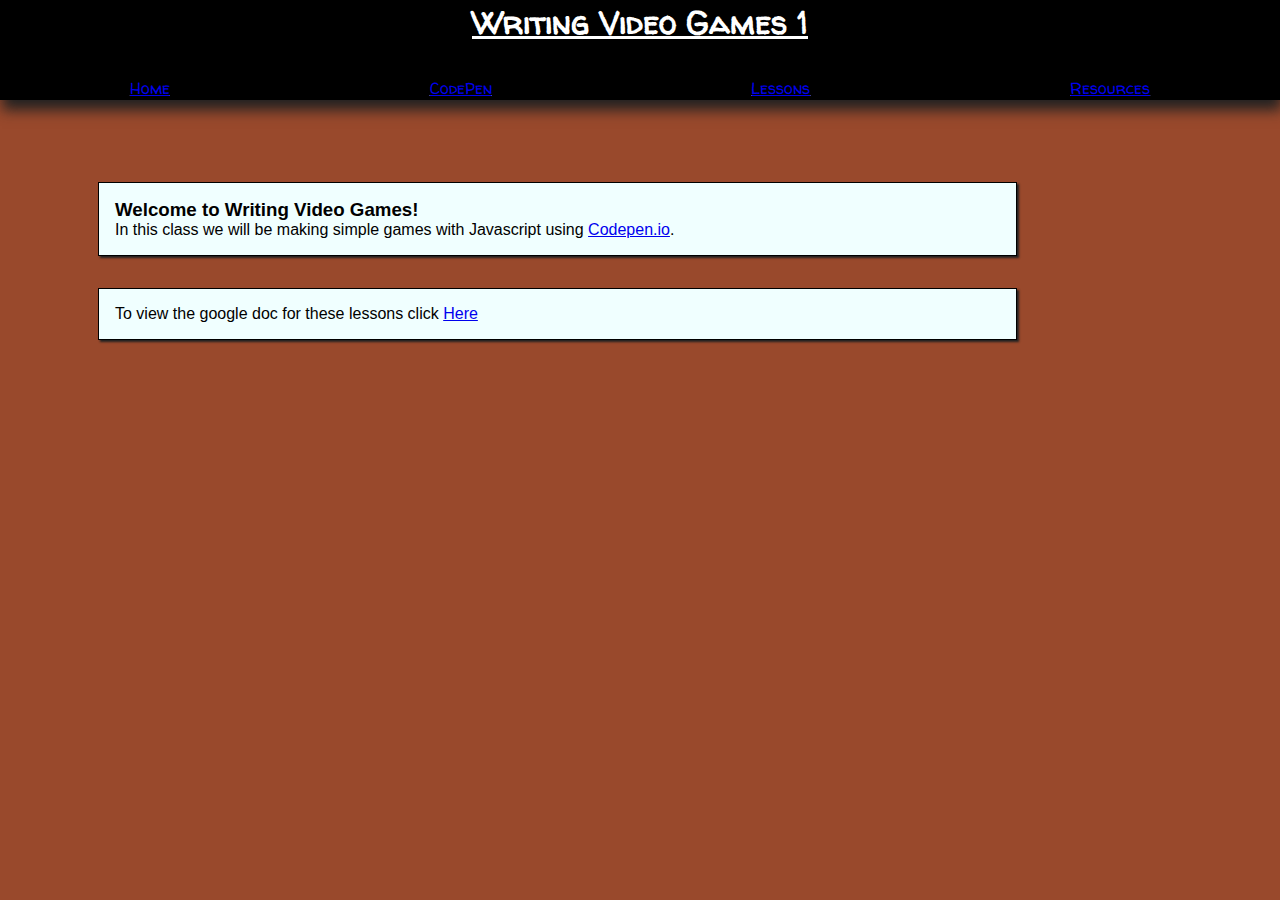
<file: index.html>
<!DOCTYPE html>
<html>
<head>
    <link href="https://fonts.googleapis.com/css?family=Walter+Turncoat" rel="stylesheet">
  <link href="./css/main.css"
        rel="stylesheet">
  <title></title>
</head>
<body>
    <div id="header">
        <h1>Writing Video Games 1</h1>
        <div id="navbar">
            <a href="index.html">Home</a>
            <a href="./html/codepen.html">CodePen</a>
            <a href="./html/lessons.html">Lessons</a>
            <a href="./html/resources.html">Resources</a>
        </div>
      </div>
  <div class="container">
    <div class="card">
      <h3>Welcome to Writing Video Games!</h3>
      <p>
        In this class we will be making simple games with Javascript using <a href="https://codepen.io" target="_blank">Codepen.io</a>. <br>
      </p>
    </div>
    <div class="card">
      To view the google doc for these lessons click <a href="https://docs.google.com/document/d/1HWmw7q2I1kJS2_oANTUBihQFI13p9nnYdiQIlauBDis/edit?usp=sharing" target="blank">Here</a>
    </div>
  </div>
  <script>
      alert("this website is a work in progress!");
    </script>
</body>
</html>
</file>
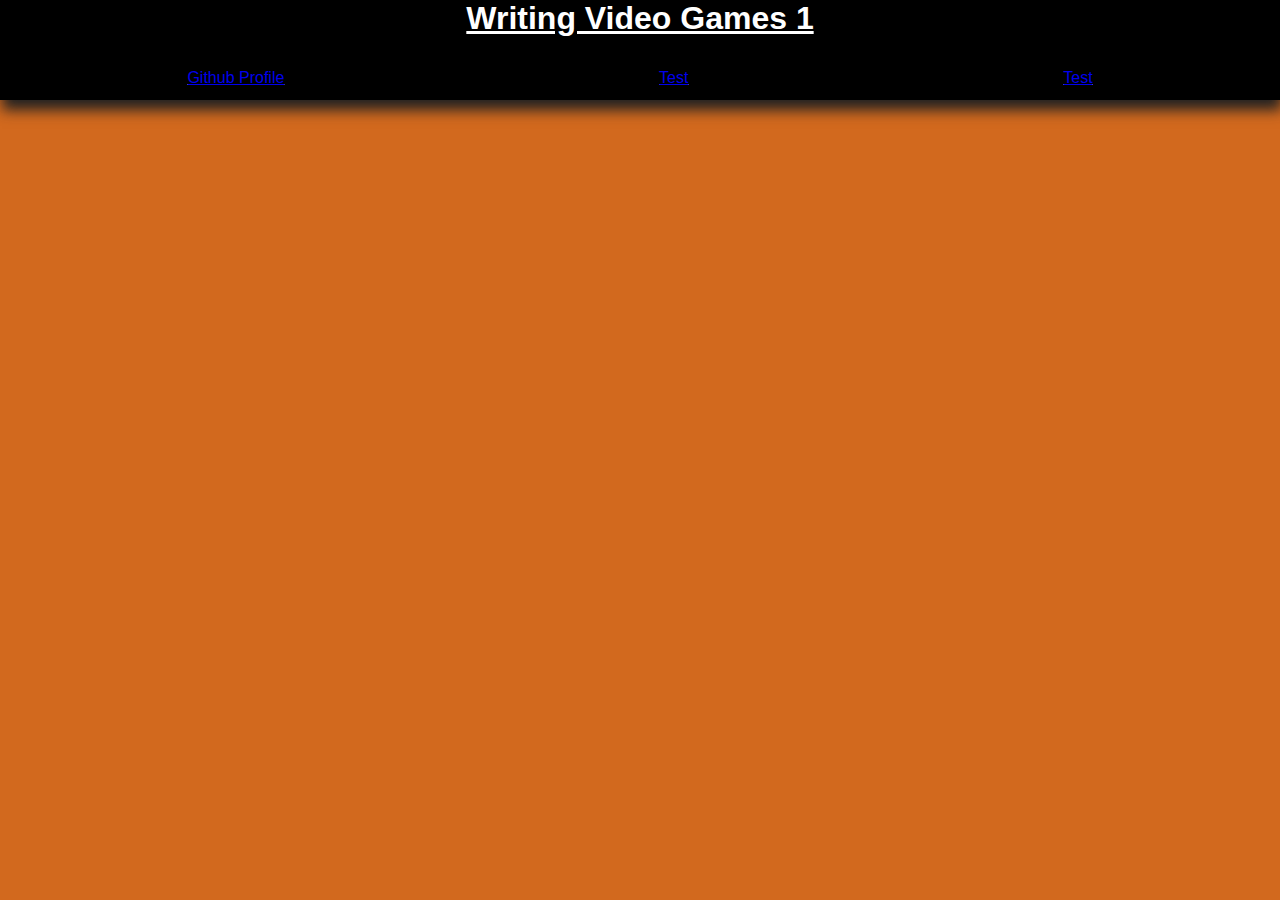
<file: test.html>
<!DOCTYPE html>
<html>
<head>
  <link href="main.css"
        rel="stylesheet">
  <title></title>
</head>
<Body>
    <div id="header">
        <h1>Writing Video Games 1</h1>
        <div id="navbar">
          <a href="https://github.com/cbutton01">Github Profile</a>
          <a href="test.html">Test</a>
          <a href="#">Test</a>
    </div>
</Body>
</html>
</file>
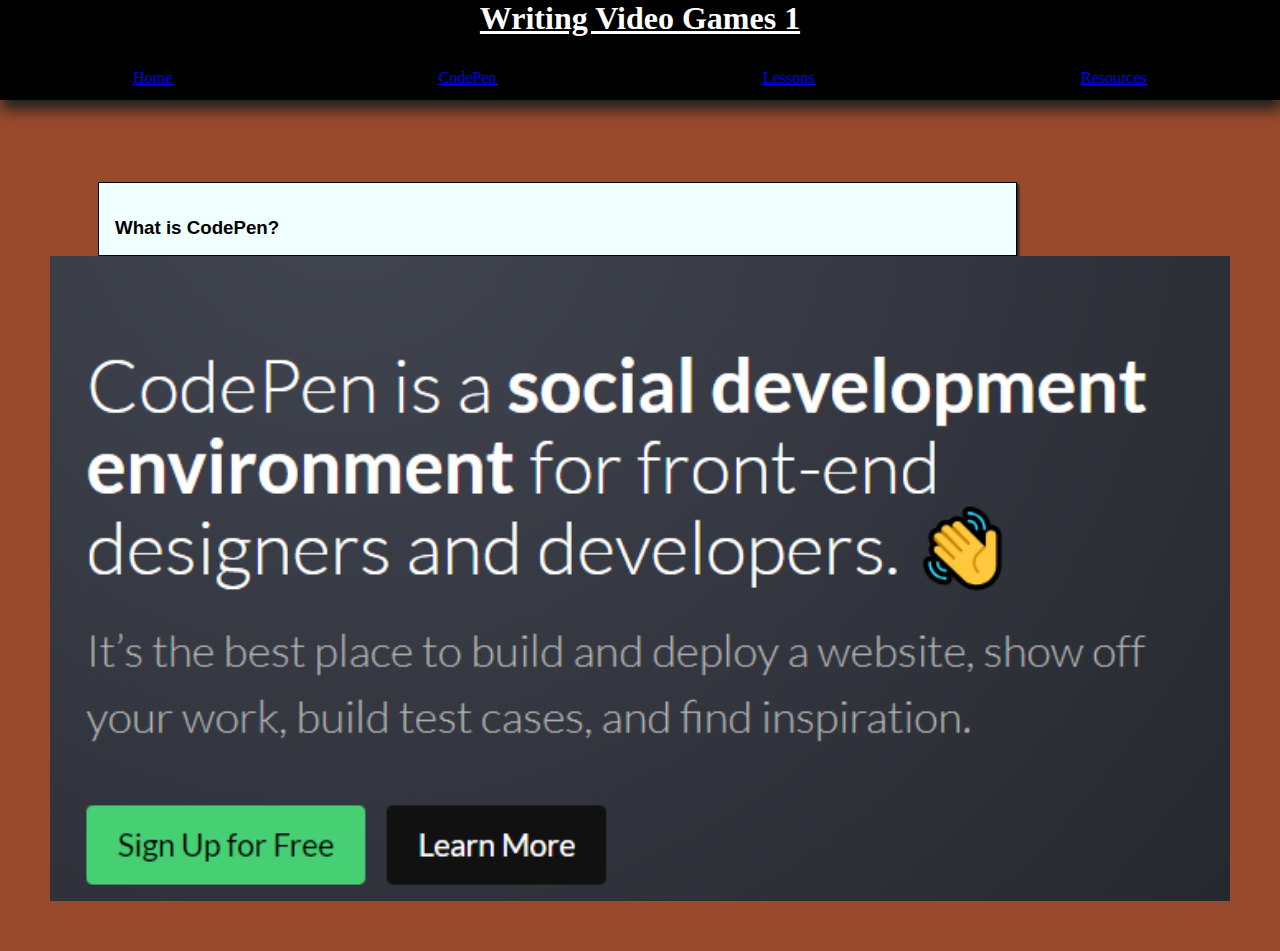
<file: html/codepen.html>
<!DOCTYPE html>
<html>
<head>
  <link href="../css/main.css"
        rel="stylesheet">
  <title></title>
</head>
<body>
        <div id="header">
                <h1>Writing Video Games 1</h1>
                <div id="navbar">
                    <a href="../index.html">Home</a>
                    <a href="#">CodePen</a>
                    <a href="./lessons.html">Lessons</a>
                    <a href="./resources.html">Resources</a>
                </div>
              </div>
  <div class="container">


    <div class="card">
        <br>
        <h3>What is CodePen?</h3>
        <p>

        </p>
      </div>
      <img src="../images/codepen_main.png" alt="codepen main log in">
  </div>
</body>
</html>
</file>
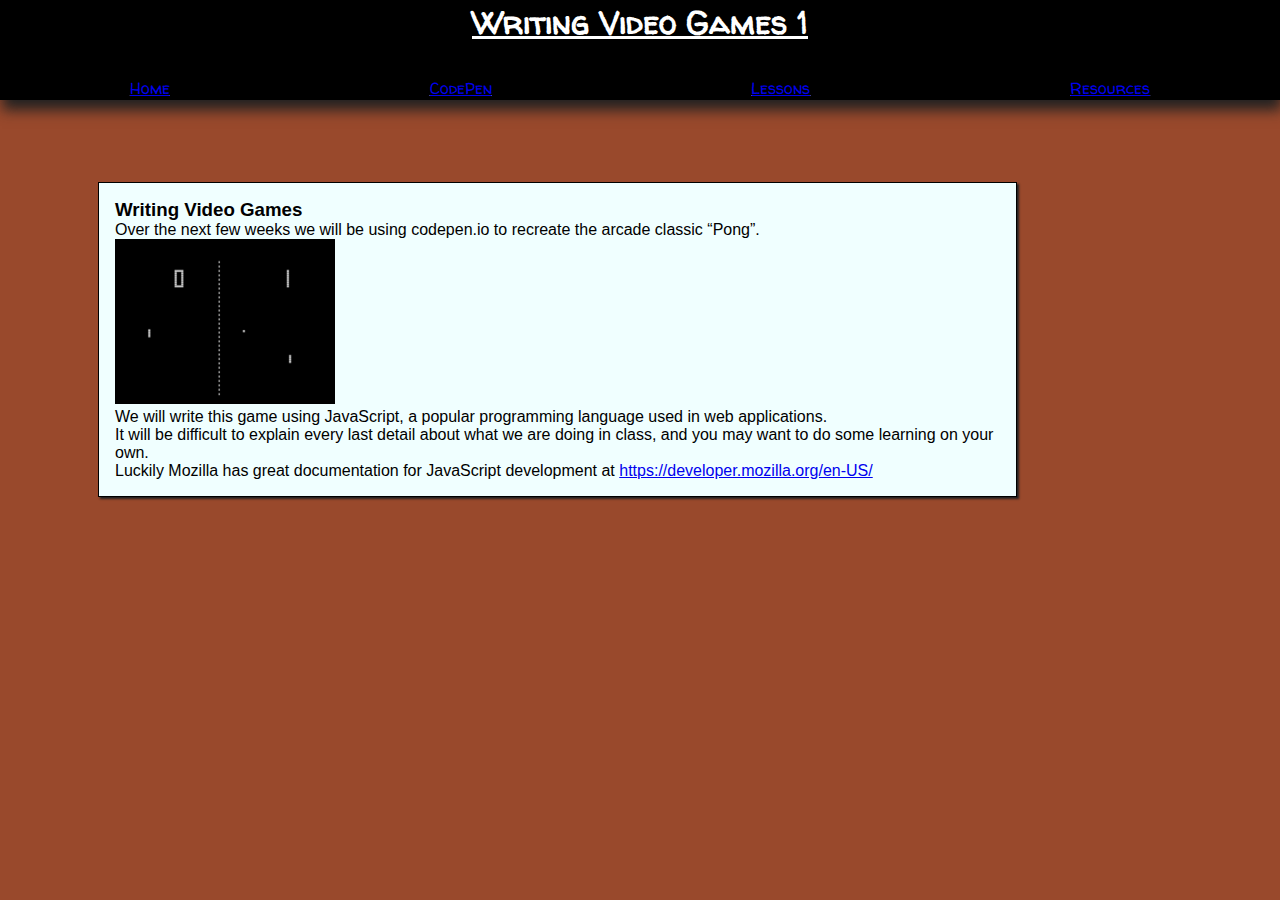
<file: html/lessons.1.html>
<!DOCTYPE html>
<html>
<head>
    <link href="https://fonts.googleapis.com/css?family=Walter+Turncoat" rel="stylesheet">
  <link href="../css/main.css"
        rel="stylesheet">
  <title></title>
</head>
<body>
    <div id="header">
        <h1>Writing Video Games 1</h1>
        <div id="navbar">
            <a href="../index.html">Home</a>
            <a href="../html/codepen.html">CodePen</a>
            <a href="../html/lessons.html">Lessons</a>
            <a href="./resources.html">Resources</a>
        </div>
      </div>
  <div class="container">
    <div class="card">
      <h3>Writing Video Games</h3>
      <p>
        Over the next few weeks we will be using codepen.io to recreate the arcade classic “Pong”.<br>
        <img src="../images/pong-sample.png" alt="arcade classic pong game">
        <br>
        We will write this game using JavaScript, a popular programming language used in web applications.<br>It will be difficult  to explain every last detail about what we are doing in class, and you may want to do some learning on your own.<br>
        Luckily Mozilla has great documentation for JavaScript development at <a href="https://developer.mozilla.org/en-US/" target="blank">https://developer.mozilla.org/en-US/</a>
      </p>
    </div>
  </div>
</body>
</html>
</file>
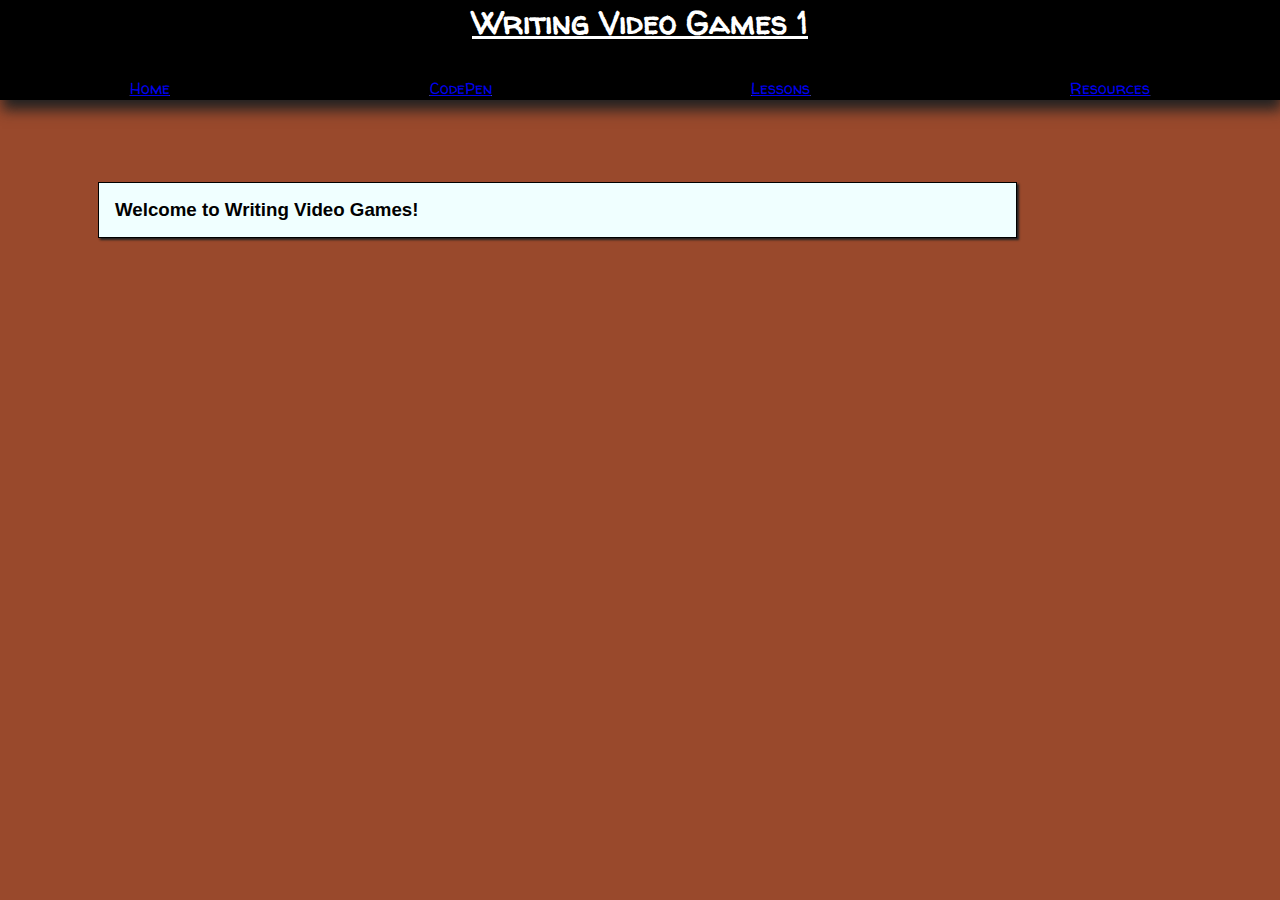
<file: html/lessons.10.html>
<!DOCTYPE html>
<html>
<head>
    <link href="https://fonts.googleapis.com/css?family=Walter+Turncoat" rel="stylesheet">
  <link href="../css/main.css"
        rel="stylesheet">
  <title></title>
</head>
<body>
    <div id="header">
        <h1>Writing Video Games 1</h1>
        <div id="navbar">
            <a href="../index.html">Home</a>
            <a href="../html/codepen.html">CodePen</a>
            <a href="../html/lessons.html">Lessons</a>
            <a href="./resources.html">Resources</a>
        </div>
      </div>
  <div class="container">
    <div class="card">
      <h3>Welcome to Writing Video Games!</h3>
      <p>

      </p>
    </div>
  </div>
</body>
</html>
</file>
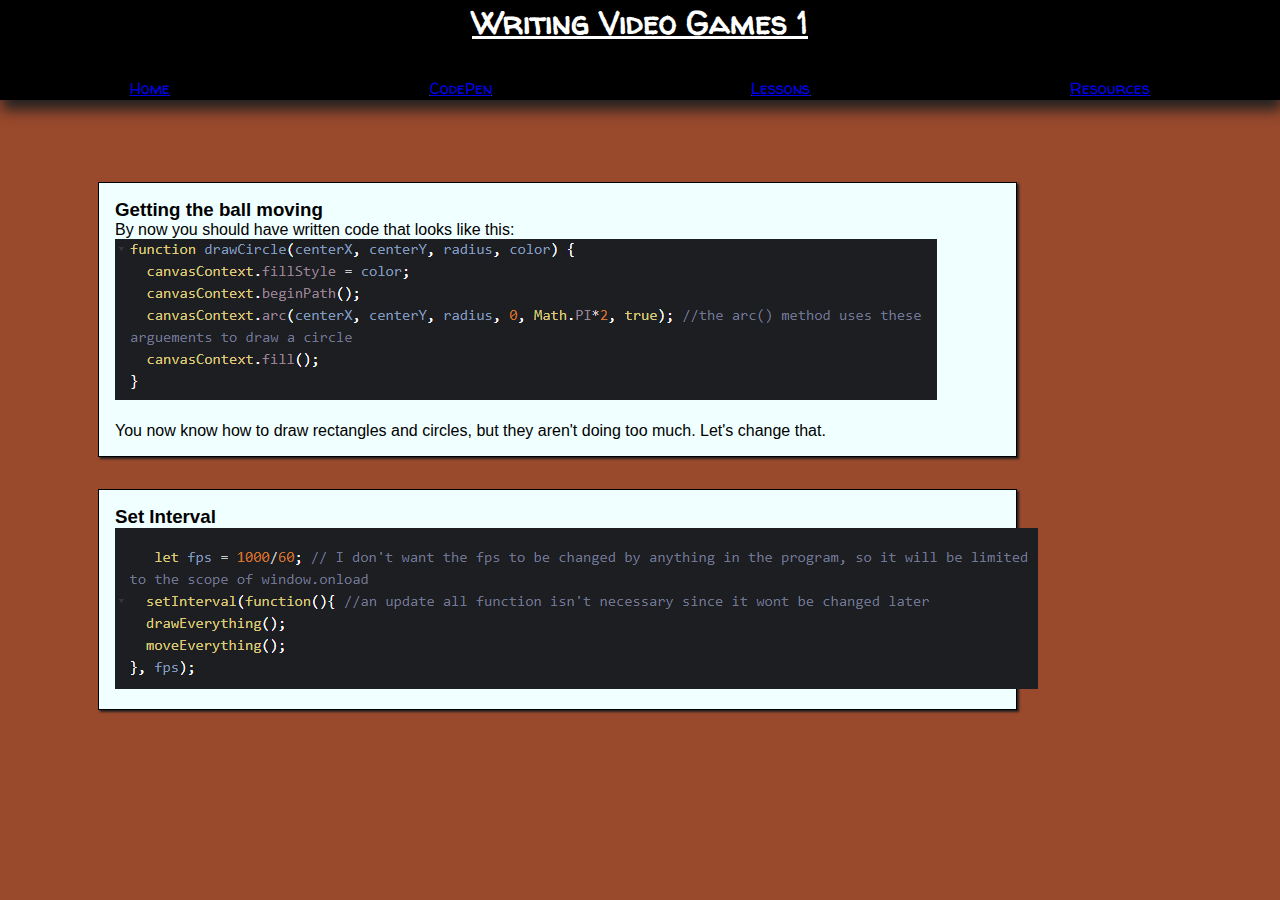
<file: html/lessons.7.html>
<!DOCTYPE html>
<html>
<head>
    <link href="https://fonts.googleapis.com/css?family=Walter+Turncoat" rel="stylesheet">
  <link href="../css/main.css"
        rel="stylesheet">
  <title></title>
</head>
<body>
    <div id="header">
        <h1>Writing Video Games 1</h1>
        <div id="navbar">
            <a href="../index.html">Home</a>
            <a href="../html/codepen.html">CodePen</a>
            <a href="../html/lessons.html">Lessons</a>
            <a href="./resources.html">Resources</a>
        </div>
      </div>
  <div class="container">
    <div class="card">
      <h3>Getting the ball moving</h3>
      <p>
        By now you should have written code that looks like this: <br>
        <img src="../images/lessons-drawCircle.png" alt="a JavaScript function for making a circle"> <br>
        <br>
        You now know how to draw rectangles and circles, but they aren't doing too much.  Let's change that.
      </p>
    </div>
    <div class="card">
      <h3>Set Interval</h3>
      <img src="../images/set-interval.png" alt="A JavaScript function for animating the canvas"><br>

    </div>
  </div>
</body>
</html>
</file>
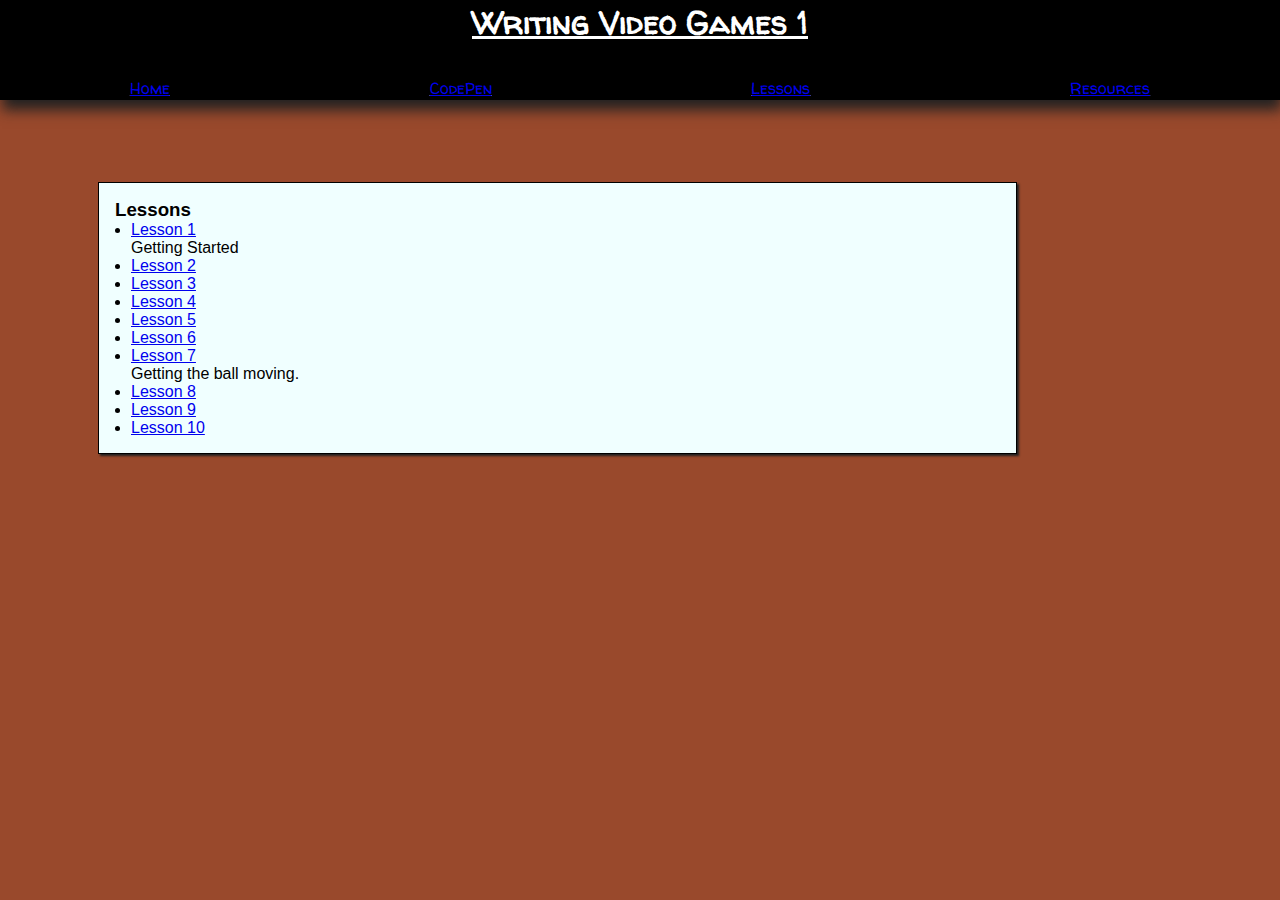
<file: html/lessons.html>
<!DOCTYPE html>
<html>
<head>
    <link href="https://fonts.googleapis.com/css?family=Walter+Turncoat" rel="stylesheet">
  <link href="../css/main.css"
        rel="stylesheet">
  <title></title>
</head>
<body>
    <div id="header">
        <h1>Writing Video Games 1</h1>
        <div id="navbar">
            <a href="../index.html">Home</a>
            <a href="../html/codepen.html">CodePen</a>
            <a href="../html/lessons.html">Lessons</a>
            <a href="./resources.html">Resources</a>
        </div>
      </div>
  <div class="container">
    <div class="card">
      <h3>Lessons</h3>
      <ul>
        <li>
          <a href="./lessons.1.html">Lesson 1</a><br>
          Getting Started
        </li>
        <li>
          <a href="./lessons.2.html">Lesson 2</a>
        </li>
        <li>
          <a href="./lessons.3.html">Lesson 3</a>
        </li>
        <li>
          <a href="./lessons.4.html">Lesson 4</a>
        </li>
        <li>
          <a href="./lessons.5.html">Lesson 5</a>
        </li>
        <li>
          <a href="./lessons.6.html">Lesson 6</a>
        </li>
        <li>
          <a href="./lessons.7.html">Lesson 7</a><br>
          Getting the ball moving.
        </li>
        <li>
          <a href="./lessons.8.html">Lesson 8</a>
        </li>
        <li>
          <a href="./lessons.9.html">Lesson 9</a>
        </li>
        <li>
          <a href="./lessons.10.html">Lesson 10</a>
        </li>
      </ul>
    </div>
  </div>
</body>
</html>
</file>
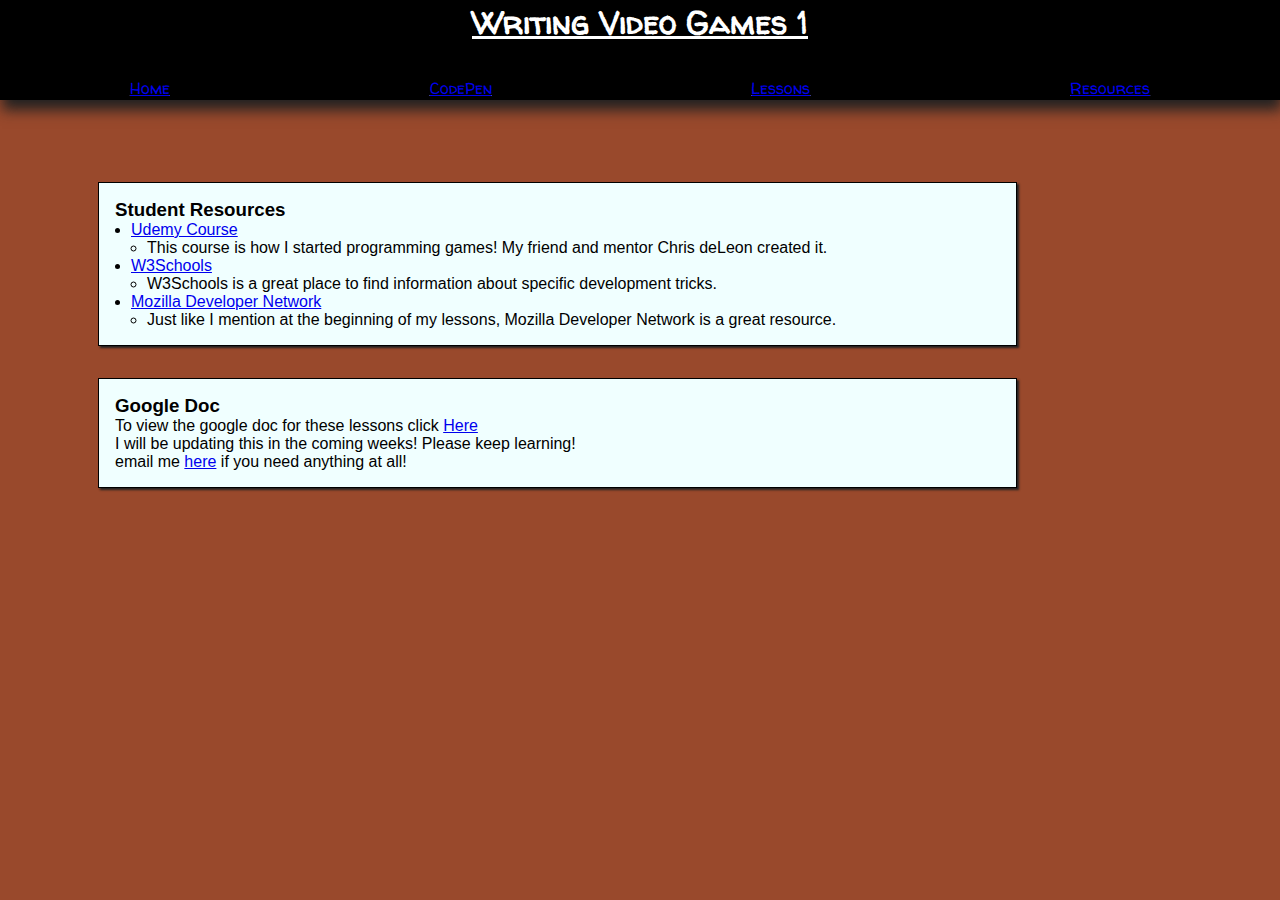
<file: html/resources.html>
<!DOCTYPE html>
<html>
<head>
    <link href="https://fonts.googleapis.com/css?family=Walter+Turncoat" rel="stylesheet">
  <link href="../css/main.css"
        rel="stylesheet">
  <title></title>
</head>
<body>
    <div id="header">
        <h1>Writing Video Games 1</h1>
        <div id="navbar">
            <a href="../index.html">Home</a>
            <a href="./codepen.html">CodePen</a>
            <a href="./lessons.html">Lessons</a>
            <a href="./resources.html">Resources</a>
        </div>
      </div>
  <div class="container">
    <div class="card">
      <h3>Student Resources</h3>
        <ul>
            <li><a href="https://www.udemy.com/code-your-first-game/"target="blank">Udemy Course</a><ul>
                <li>
                    <p>
                        This course is how I started programming games!  My friend and mentor Chris deLeon created it.
                    </p>
                </li>
            </ul>
        </li>
        <li><a href="https://www.w3schools.com/"target="blank">W3Schools</a><ul>
            <li>
                <p>
                    W3Schools is a great place to find information about specific development tricks.
                </p>
            </li>
        </ul>
    </li>
    <li><a href="https://developer.mozilla.org/en-US/"target="blank">Mozilla Developer Network</a><ul>
        <li>
            <p>
                Just like I mention at the beginning of my lessons, Mozilla Developer Network is  a great resource.
            </p>
        </li>
    </ul>
</li>
        </ul>
    </div>
    <div class="card">
        <h3>Google Doc</h3>
      To view the google doc for these lessons click <a href="https://docs.google.com/document/d/1HWmw7q2I1kJS2_oANTUBihQFI13p9nnYdiQIlauBDis/edit?usp=sharing" target="blank">Here</a><br>
      <p>
          I will be updating this in the coming weeks!  Please keep learning!<br>
          email me <a href="mailto:csbutton01@hotmail.com">here</a> if you need anything at all!
      </p>
    </div>
  </div>
</body>
</html>
</file>
<file: css/main.css>
* {
    margin: 0;
    padding: 0;
}

Body {
    background-color: #99492c;
    background-image: url("https://www.transparenttextures.com/patterns/asfalt-light.png");
    font-family: 'Segoe UI', Tahoma, Geneva, Verdana, sans-serif;
}

#header {

    font-family: 'Walter Turncoat', cursive;
    background-color: black;
    color: white;
    text-decoration: underline;
    margin: 0 0;
    width: 100%;
    height: 100px;
    box-shadow: #222 2px 10px 13px;
    text-align: center;
}

ul {
    margin-left: 1em;
}

#navbar {
    margin-top: 2em;
    color: blue;
    display: flex;
    justify-content: space-around;
}

.container {
    padding: 50px;
    display: flex;
    flex-direction: column;
}

.card {
    margin-top: 2em;
    padding: 1em;
    background-color: azure;
    min-width: 25%;
    max-width: 75%;
    border: 1px solid black;
    box-shadow: #222 2px 2px 2px;
    margin-right: 5%;
    margin-left: 3em;
}
</file>
<file: main.css>
* {
    margin: 0;
    padding: 0;
}

Body {
    background-color: chocolate;
    font-family: 'Segoe UI', Tahoma, Geneva, Verdana, sans-serif;
}

#header {
    background-color: black;
    color: white;
    text-decoration: underline;
    margin: 0 0;
    width: 100%;
    height: 100px;
    box-shadow: #222 2px 10px 13px;
    text-align: center;
}

#navbar {
    margin-top: 2em;
    color: blue;
    display: flex;
    justify-content: space-around;
}
</file>
